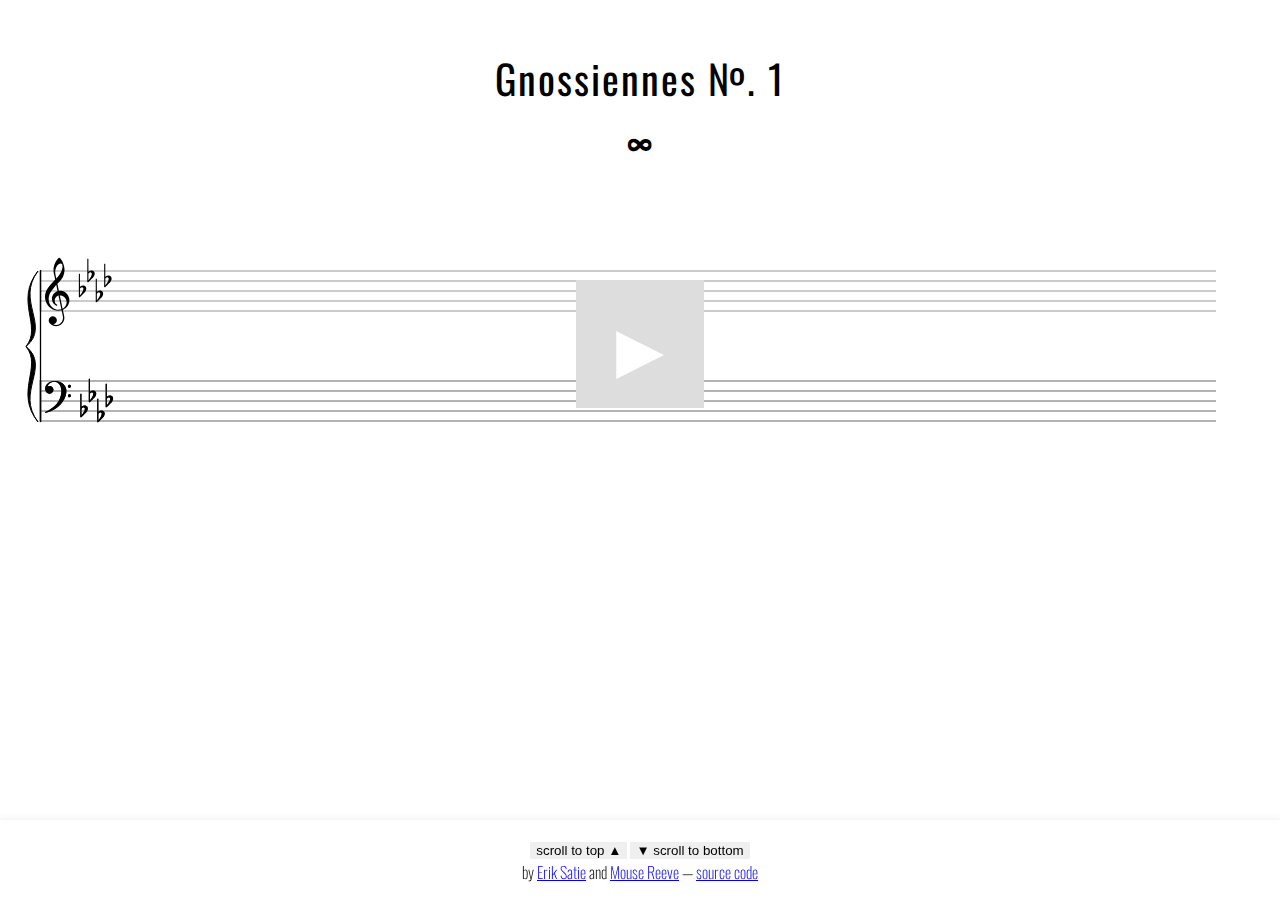
<file: index.html>
<!DOCTYPE html>
<html lang="en">
<head>
    <title>Gnossiennes No. 1 Forever</title>
    <meta http-equiv="content-type" content="text/html; charset=utf-8" />
    <meta name="viewport" content="width=device-width, initial-scale=1">
    <link rel="shortcut icon" type="image/x-icon" href="/static/favicon.ico">

    <meta name="twitter:card" content="summary">
    <meta name="twitter:title" content="Gnossiennes No. 1 Forever">
    <meta name="twitter:url" content="https://gnossiennes.mousereeve.com/">
    <meta name="og:title" content="Gnossiennes No. 1 Forever">
    <meta name="twitter:description" content="An unending verion of Erik Satie's Gnossiennes No. 1">
    <meta name="og:description" content="An unending verion of Erik Satie's Gnossiennes No. 1">
    <meta name="twitter:creator" content="@tripofmice">

    <meta name="twitter:image" content="https://gnossiennes.mousereeve.com/static/images/preview.png">
    <meta name="og:image" content="https://gnossiennes.mousereeve.com/static/images/preview.png">
    <meta name="twitter:image:alt" content="Generated sheet music">

    <!-- libraries -->
    <script src="/static/js/lib/jquery.min.js"></script>
    <script src="/static/js/lib/vexflow.min.js"></script>
    <script src="/static/js/lib/soundfont-player.min.js"></script>
    <script src="/static/js/lib/tracery.min.js"></script>

    <!-- site code -->
    <script src="/static/js/distributions.js"></script>
    <script src="/static/js/grammar.js"></script>
    <script src="/static/js/player.js"></script>
    <script src="/static/js/engraver.js"></script>
    <script src="/static/js/controller.js"></script>
    <!--
    <script src="/static/js/gnossiennes.min.js"></script>
    -->

    <link href="https://fonts.googleapis.com/css?family=Oswald" rel="stylesheet">
    <link type="text/css" rel="stylesheet" href="/static/css/format.css">

    <!-- Piwik -->
    <script type="text/javascript">
      var _paq = _paq || [];
      _paq.push(['trackPageView']);
      _paq.push(['enableLinkTracking']);
      (function() {
        var u="//piwik.grimoire.org/piwik/";
        _paq.push(['setTrackerUrl', u+'piwik.php']);
        _paq.push(['setSiteId', 2]);
        var d=document, g=d.createElement('script'), s=d.getElementsByTagName('script')[0];
        g.type='text/javascript'; g.async=true; g.defer=true; g.src=u+'piwik.js'; s.parentNode.insertBefore(g,s);
      })();
    </script>
    <noscript><p><img src="//piwik.grimoire.org/piwik/piwik.php?idsite=2" style="border:0;" alt="" /></p></noscript>
    <!-- End Piwik Code -->

</head>
<body>
    <header>
        <h1>Gnossiennes &#8470;. 1</h1>
        <h2>&infin;</h2>
    </header>
    <div id="start-container">
        <button aria-label="Play" id="start" onclick="start()" disabled="disabled">&#9656;</button>
    </div>
    <div id="notation"></div>

    <footer>
        <div id="controls">
            <button id="top" onclick="window.scrollTo(0,0);">scroll to top &#9650;</button>
            <button id="bottom" onclick="window.scrollTo(0,document.body.scrollHeight);">&#9660; scroll to bottom</button>
        </div>
        <div id="credits">
            by
            <a href="https://en.wikipedia.org/wiki/Erik_Satie" target="_blank">Erik Satie</a>
            and
            <a href="https://www.mousereeve.com/" target="_blank">Mouse Reeve</a> &mdash;
            <a href="https://github.com/mouse-reeve/infinite_gnossienne" target="_blank">source code</a>
        </div>
    </footer>
</body>
</html>
</file>
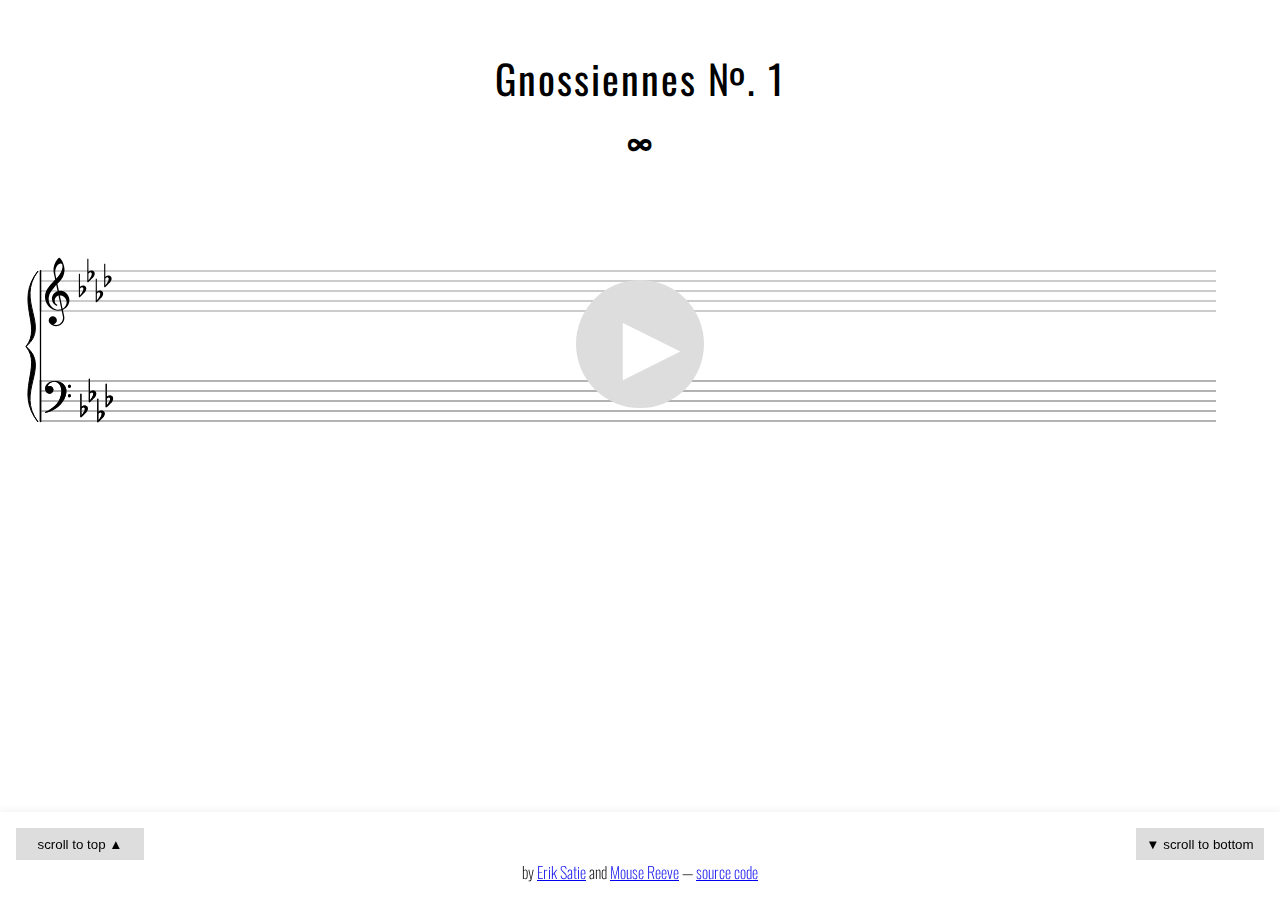
<file: templates/index.html>
<!DOCTYPE html>
<html lang="en">
<head>
    <title>Gnossiennes No. 1 Forever</title>
    <meta http-equiv="content-type" content="text/html; charset=utf-8" />
    <meta name="viewport" content="width=device-width, initial-scale=1">
    <link rel="shortcut icon" type="image/x-icon" href="/static/favicon.ico">

    <meta name="twitter:card" content="summary">
    <meta name="twitter:title" content="Gnossiennes No. 1 Forever">
    <meta name="twitter:url" content="https://gnossiennes.mousereeve.com/">
    <meta name="og:title" content="Gnossiennes No. 1 Forever">
    <meta name="twitter:description" content="An unending verion of Erik Satie's Gnossiennes No. 1">
    <meta name="og:description" content="An unending verion of Erik Satie's Gnossiennes No. 1">
    <meta name="twitter:creator" content="@tripofmice">

    <meta name="twitter:image" content="https://gnossiennes.mousereeve.com/static/images/preview.png">
    <meta name="og:image" content="https://gnossiennes.mousereeve.com/static/images/preview.png">
    <meta name="twitter:image:alt" content="Generated sheet music">

    <!-- libraries -->
    <script src="/static/js/lib/vexflow.min.js"></script>
    <script src="/static/js/lib/soundfont-player.min.js"></script>

    <!-- site code -->
    <script src="/static/js/distributions.js"></script>
    <script src="/static/js/grammar.js"></script>
    <script src="/static/js/player.js"></script>
    <script src="/static/js/engraver.js"></script>
    <script src="/static/js/controller.js"></script>

    <link href="https://fonts.googleapis.com/css?family=Oswald" rel="stylesheet">
    <link type="text/css" rel="stylesheet" href="/static/css/format.css">

    <!-- Piwik -->
    <script type="text/javascript">
      var _paq = _paq || [];
      _paq.push(['trackPageView']);
      _paq.push(['enableLinkTracking']);
      (function() {
        var u="//piwik.grimoire.org/piwik/";
        _paq.push(['setTrackerUrl', u+'piwik.php']);
        _paq.push(['setSiteId', 2]);
        var d=document, g=d.createElement('script'), s=d.getElementsByTagName('script')[0];
        g.type='text/javascript'; g.async=true; g.defer=true; g.src=u+'piwik.js'; s.parentNode.insertBefore(g,s);
      })();
    </script>
    <noscript><p><img src="//piwik.grimoire.org/piwik/piwik.php?idsite=2" style="border:0;" alt="" /></p></noscript>
    <!-- End Piwik Code -->

</head>
<body>
    <header>
        <h1>Gnossiennes &#8470;. 1</h1>
        <h2>&infin;</h2>
    </header>
    <div id="start-container">
        <button aria-label="Play" id="start" class="round" onclick="start()" disabled="disabled">&#9658;</button>
    </div>
    <div id="notation"></div>

    <footer>
        <div id="controls">
            <button class="scroll-controls" id="top" onclick="window.scrollTo(0,0);">scroll to top &#9650;</button>
            <button class="round play-controls" id="pause" aria-label="Pause" onclick="pause()">&#9612;&#9612;</button>
            <button class="round play-controls" id="play" aria-label="Play" onclick="play(true)">&#9658;</button>
            <button class="scroll-controls" id="bottom" onclick="window.scrollTo(0,document.body.scrollHeight);">&#9660; scroll to bottom</button>
        </div>
        <div id="credits">
            by
            <a href="https://en.wikipedia.org/wiki/Erik_Satie" target="_blank">Erik Satie</a>
            and
            <a href="https://www.mousereeve.com/" target="_blank">Mouse Reeve</a> &mdash;
            <a href="https://github.com/mouse-reeve/infinite_gnossienne" target="_blank">source code</a>
        </div>
    </footer>
</body>
</html>
</file>
<file: static/css/format.css>
body {
    font-family: Oswald, sans-serif;
    padding: 0;
    margin: 0;
    margin-bottom: 3em;
}

#start[disabled="disabled"] {
    background: #ddd;
    cursor: default;
}

#start[disabled="disabled"]:hover {
    background: #ddd;
}

#start-container {
    position: absolute;
    top: 17.5rem;
    width: 100%;
}

#start {
    display: block;
    background: red;
    margin: 0 auto;
    height: 8rem;
    width: 8rem;
    padding: 0.7rem 1.75rem;
    color: white;
    font-size: 6em;
}

button {
    border: none;
    cursor: pointer;
}

button.round {
    border-radius: 50%;
}

#start:hover {
    background: #f33;
}

header {
    margin-top: 3em;
}

h1, h2 {
    font-family: Oswald, sans-serif;
    letter-spacing: 0.05em;
    text-align: center;
    font-size: 2.5em;
    font-weight: normal;
}
h1 {
    margin-bottom: 0;
}
h2 {
    margin-top: 0;
}

footer {
    text-align: center;
    position: fixed;
    width: 97.5%;
    width: -webkit-fill-available;
    bottom: 0;
    background: white;
    padding: 1em;
    font-weight: lighter;
    box-shadow: 0px 3px 10px 3px #eee;
}

button.scroll-controls {
    width: 8rem;
    height: 2rem;
    background: #ddd;
    float: left;
}

button.scroll-controls:last-child {
    float: right;
}

button.play-controls {
    background: #ddd;
    width: 2rem;
    height: 2rem;
    position: relative;
    top: -2rem;
    visibility: hidden;
}

#play {
    background-color: red;
    color: white;
}
</file>
